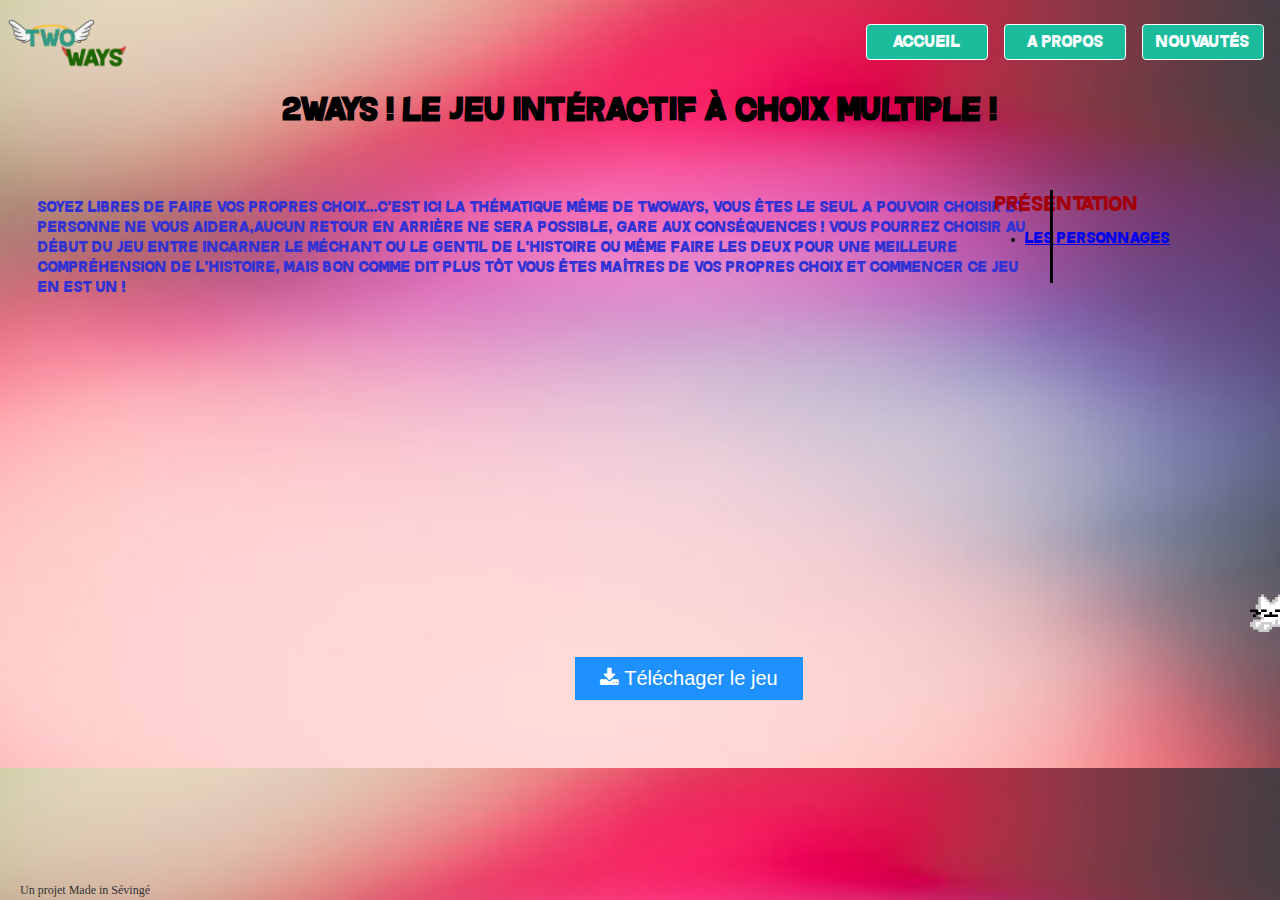
<file: index.html>
<!DOCTYPE html>

<html lang="fr">
    <head>
        <title>2Ways, the Comodore Game</title> <!--Titre du site-->
        <link rel="stylesheet" href="assets/css/index.css"/> <!--Importation des données CSS-->
        <link rel="stylesheet" href="https://cdnjs.cloudflare.com/ajax/libs/font-awesome/4.7.0/css/font-awesome.min.css"> <!--CSS stocké en ligne pour le bouton download-->
        <meta charset="utf-8"/>
    </head>

    <body>
        <a href="./index.html"><img src="./assets/images/Logo Jeu Two Ways.png" alt="logoDuJeu" width="10%"></a> <!--Logo du jeu-->

        <nav> <!--Création d'une navbar à plsieurs boutons-->
            <ul class="menu">
                <li>
                    <a href="./index.html">Accueil</a> <!--Redirection vers l'acceuil-->
                </li>
                <li>
                    <a href="./assets/html/navbarPages/about.html">A propos</a> <!--Redirection vers l'explication du projet-->
                </li>
                <li>
                    <a href="./assets/html/navbarPages/news.html">Nouvautés</a> <!--Redirection vers les nouvautés-->
                </li>
            </ul>
        </nav>

        <h1 align="center">2Ways ! Le jeu intéractif à choix multiple !</h1> <!--Titre du paragraphe-->

        <div class="mainConteneur">
            <p class="conteneurHome">Soyez libres de faire vos propres choix...c'est ici la thématique même de TwoWays, vous êtes le seul a pouvoir choisir et personne ne vous aidera,aucun retour en arrière ne sera possible, gare aux conséquences ! Vous pourrez choisir au début du jeu entre incarner le méchant ou le gentil de l'histoire ou même faire les deux pour une meilleure compréhension de l'histoire, mais bon comme dit plus tôt vous êtes maîtres de vos propres choix et commencer ce jeu en est un !</p>
        </div>

        <div class="menuDroite">
            <div class="menuDroiteTitre">Présentation</div>
            <ul>
                <li>
                    <a href="./assets/html/menuDroitePages/personnages.html" class="menuDroiteLink">Les personnages</a>
                </li>
            </ul>
        </div>

        <img class="traitHorizontal" src="./assets/images/traitHorizontal.png">

        <div class="downloadButton">
            <a href="./assets/download/index.zip" download="index.zip">
                <button class="btn">
                    <i class="fa fa-download"></i> Téléchager le jeu
                </button> <!--Bouton de téléchargement -->
            </a>
        </div>

        <div class="footer">Un projet Made in Sévingé</div>

        <!--Petit gif d'un chat qui viendra s'annimer quand l'utulisateur aura positionné son curseur dessus-->
        <img class="gifChat" src="./assets/images/gifNonAnimé.gif" onmouseover="this.src='assets/images/gifAnime.gif';" onmouseout="this.src='./assets/images/gifNonAnimé.gif';" />
    </body>
</html>
</file>
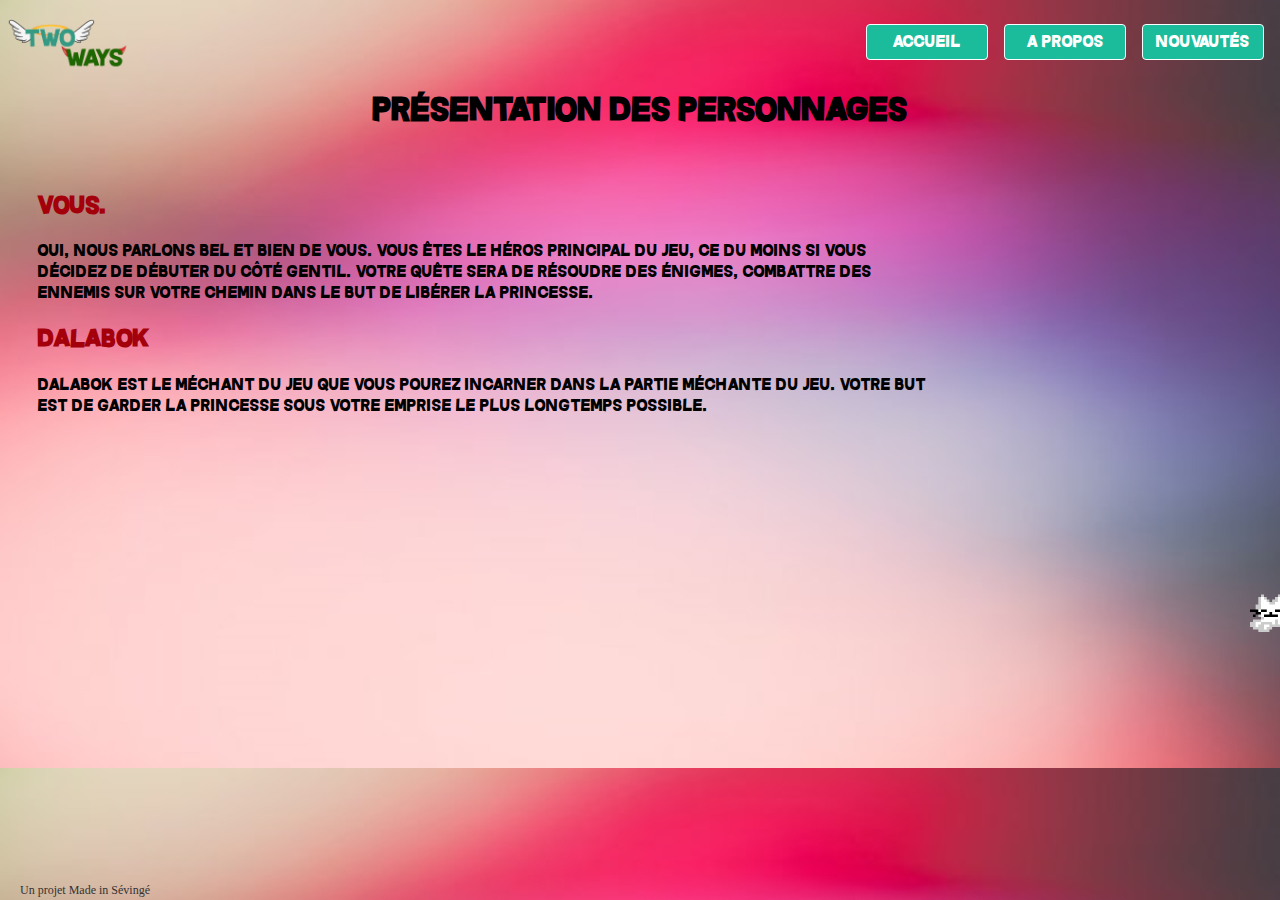
<file: assets/html/menuDroitePages/personnages.html>
<!DOCTYPE html>

<html lang="fr">
    <head>
        <title>2Ways, the Comodore Game</title> <!--Titre du site-->
        <link rel="stylesheet" href="./../../css/index.css"/> <!--Importation des données CSS-->
        <meta charset="utf-8"/>
    </head>
    
    <body>

        <a href="./../../../index.html"><img src="./../../images/Logo Jeu Two Ways.png" alt="logoDuJeu" width="10%"></a> <!--Logo du jeu-->

        <nav> <!--Création d'une navbar à plsieurs boutons-->
            <ul class="menu">
                <li>
                    <a href="./../../../index.html">Accueil</a> <!--Redirection vers l'acceuil-->
                </li>
                <li>
                    <a href="./../navbarPages/about.html">A propos</a> <!--Redirection vers l'explication du projet-->
                </li>
                <li>
                    <a href="./../navbarPages/news.html">Nouvautés</a> <!--Redirection vers les nouvautés-->
                </li>
            </ul>
        </nav>

        <h1 align="center">Présentation des personnages</h1>

        <br/>

        <!--Présentation des personnages-->
        <h2 class="contentCharacter1Name">Vous.</h2>
        <p class="contentCharacter1">Oui, nous parlons bel et bien de vous. Vous êtes le héros principal du jeu, ce du moins si vous décidez de débuter du côté gentil. Votre quête sera de résoudre des énigmes, combattre des ennemis sur votre chemin dans le but de libérer la princesse.</p>

        <h2 class="contentCharacter2Name">Dalabok</h2>
        <p class="contentCharacter2">Dalabok est le méchant du jeu que vous pourez incarner dans la partie méchante du jeu. Votre but est de garder la princesse sous votre emprise le plus longtemps possible.</p>

        <h2 class="contentCharacter3Name"></h2>
        <p class="contentCharacter3"></p>

        <div class="footer">Un projet Made in Sévingé</div>

        <!--Petit gif d'un chat qui viendra s'annimer quand l'utulisateur aura positionné son curseur dessus-->
        <img class="gifChat" src="gifNonAnimé.gif" onmouseover="this.src='gifAnime.gif';" onmouseout="this.src='gifNonAnimé.gif';" />
    </body>
</html>
</file>
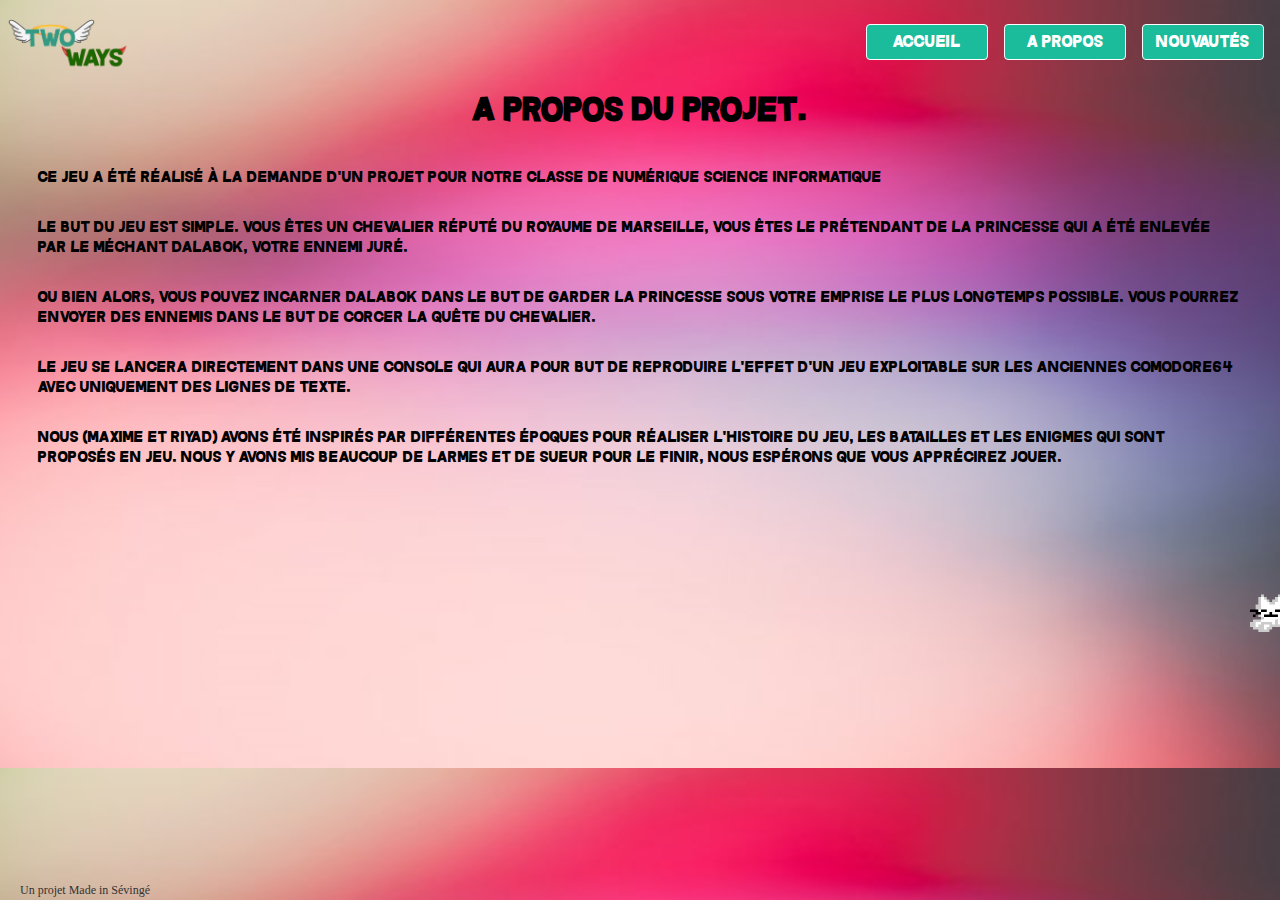
<file: assets/html/navbarPages/about.html>
<!DOCTYPE html>

<html lang="fr">
    <head>
        <title>2Ways, the Comodore Game</title>
        <link rel="stylesheet" href="./../../css/index.css"/>
        <meta charset="utf-8"/>
    </head>

    <body>
        <a href="./../../../index.html"><img src="./../../images/Logo Jeu Two Ways.png" alt="logoDuJeu" width="10%"></a> <!--Logo du jeu-->

        <nav>
            <ul class="menu">
                <li>
                    <a href="./../../../index.html">Accueil</a>
                </li>
                <li>
                    <a href="./about.html">A propos</a>
                </li>
                <li>
                    <a href="./news.html">Nouvautés</a>
                </li>
            </ul>
        </nav>

        <h1 align="center">A propos du projet.</h1>
        
        <!--Présentation du concept du jeu-->

        <p class="conteneurAbout">Ce jeu a été réalisé à la demande d'un projet pour notre classe de Numérique Science Informatique</p>
        <p class="conteneurAbout">Le but du jeu est simple. Vous êtes un chevalier réputé du royaume de Marseille, vous êtes le prétendant de la princesse qui a été enlevée par le méchant Dalabok, votre ennemi juré.</p>
        <p class="conteneurAbout">Ou bien alors, vous pouvez incarner Dalabok dans le but de garder la princesse sous votre emprise le plus longtemps possible. Vous pourrez envoyer des ennemis dans le but de corcer la quête du chevalier.</p>
        <p class="conteneurAbout">Le jeu se lancera directement dans une console qui aura pour but de reproduire l'effet d'un jeu exploitable sur les anciennes Comodore64 avec uniquement des lignes de texte.</p>
        <p class="conteneurAbout">Nous (Maxime et Riyad) avons été inspirés par différentes époques pour réaliser l'histoire du jeu, les batailles et les enigmes qui sont proposés en jeu. Nous y avons mis beaucoup de larmes et de sueur pour le finir, nous espérons que vous apprécirez jouer.</p>

        <div class="footer">Un projet Made in Sévingé</div>

        <!--Petit gif d'un chat qui viendra s'annimer quand l'utulisateur aura positionné son curseur dessus-->
        <img class="gifChat" src="gifNonAnimé.gif" onmouseover="this.src='gifAnime.gif';" onmouseout="this.src='gifNonAnimé.gif';" />
    </body>
</html>
</file>
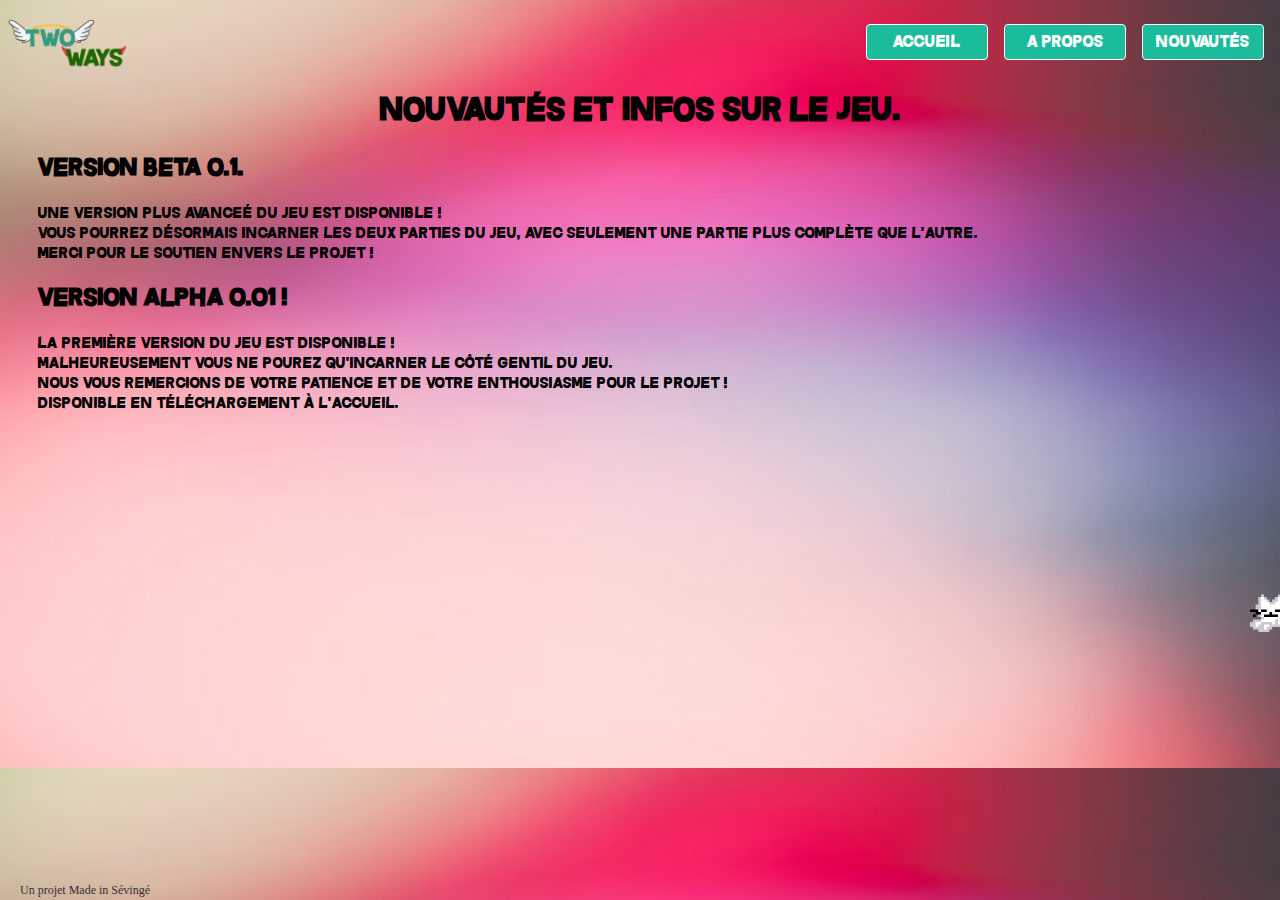
<file: assets/html/navbarPages/news.html>
<!DOCTYPE html>

<html lang="fr">
    <head>
        <title>2Ways, the Comodore Game</title>
        <link rel="stylesheet" href="./../../css/index.css"/>
        <meta charset="utf-8"/>
    </head>

    <body>
        <a href="./../../../index.html"><img src="./../../images/Logo Jeu Two Ways.png" alt="logoDuJeu" width="10%"></a> <!--Logo du jeu-->

        <nav>
            <ul class="menu">
                <li>
                    <a href="./../../../index.html">Accueil</a>
                </li>
                <li>
                    <a href="./about.html">A propos</a>
                </li>
                <li>
                    <a href="./news.html">Nouvautés</a>
                </li>
            </ul>
        </nav>

        <h1 align="center">Nouvautés et infos sur le jeu.</h1>

        <h2 class="h2beta1">Version beta 0.1.</h2>
        <p class="conteneurBeta1">Une version plus avanceé du jeu est disponible ! <br/>
            Vous pourrez désormais incarner les deux parties du jeu, avec seulement une partie plus complète que l'autre. <br/>
            Merci pour le soutien envers le projet !
        </p>

        <h2 class="h2alpha">Version alpha 0.01 !</h2>
        <p class="conteneurAlpha">La première version du jeu est disponible ! <br/>
            Malheureusement vous ne pourez qu'incarner le côté gentil du jeu. <br/>
            Nous vous remercions de votre patience et de votre enthousiasme pour le projet ! <br/>
            Disponible en téléchargement à l'accueil.
        </p>

        <div class="footer">Un projet Made in Sévingé</div>
        
        <!--Petit gif d'un chat qui viendra s'annimer quand l'utulisateur aura positionné son curseur dessus-->
        <img class="gifChat" src="gifNonAnimé.gif" onmouseover="this.src='gifAnime.gif';" onmouseout="this.src='gifNonAnimé.gif';" />
    </body>
</html>
</file>
<file: assets/css/index.css>
@font-face {
    font-family: 'Questrian';         /* Nom de la police */
    src: url('./../fonts/Questrian.otf');
}

body {
    background-image: url('./../images/background.jpg');
}

.menu {
    display: flex;
    padding: 0;                   /* Suppression des marges internes */
    justify-content: right        /* Alignements des liens dans le menu */
}

.menu li {
    list-style-type: none ;       /* Suppression des points */
}

.menu a {
    font-family: 'Questrian';
    display:block;              
    min-width: 120px;             /* Largeur minimale des liens */   
    margin: 0.5rem;               /* Marges externes */
    padding: 0.4rem 0;            /* Marges internes */
    text-align: center;           /* Centrage du texte */   
    background-color: #1ABC9C;  /* Couleur d'arrière-plan */
    color: #fff;                /* Couleur du texte dans les boites */
    text-decoration: none;        /*Empèche l'apparition de trait en dessous des liens */
    border: 1px solid #fff;
    border-radius: 4px;
    transition: all 1s ;          /* Dissipation progressive de la couleur du bouton quand le curseur n'es plus positionné dessus. */
}

.menu a:hover {
    background-color: rgba(133, 175, 54, 0.5);
    color: #ffe843;
    border-color: #ffe843;        /* Couleur des bords des boutons */
}

h1 {
    font-family: 'Questrian';       /* Police du titre */
}

.btn {
    background-color: DodgerBlue; /* Couleur de background du bouton */
    color: white;                 /* Couleur du texte sur le bouton */
    padding: 10px 25px;             /* Taille du bouton */
    border: none;                   /* Retire les bordures du bouton */
    font-size: 20px;                /* Taille du texte dans le bouton */
    position: absolute;             /* Positionne le bouton à un endroit précis */
    bottom: 200px;
    left: 575px;
}

.btn:hover {
    background-color: RoyalBlue;  /* Change la couleur du bouton quand le curseur est positionné sur ce dernier */
}


.conteneurHome {
    font-family: 'Questrian';     /* Police du paragraphe */
    font-size: 15px;              /* Taille du paragraphe*/
    float: left;                  /* Position du texte */
    color: rgb(50, 50, 212);    /* Couleur du texte*/
    padding: 30px;                /* Mise en paragraphe du texte */
    width: 1000px;
}

.conteneurAbout {
    font-family: 'Questrian';     /* Police du paragraphe */
    font-size: 15px;              /* Taille du paragraphe*/
    float: left;                  /* Position du texte */
    color: black;               /* Couleur du texte*/
    padding: 0 30px;              /* Mise en paragraphe du texte */
}

img {
    position: absolute;
    top: 5px;
    left: 5px;
}

.traitHorizontal { /* Trait entre le paragraphe et le mini menu à droite dans l'index*/
    position: absolute;
    top: 190px;
    left: 1050px;
}

/* Menu situé à droite dans l'index */

.menuDroite {
    position: absolute;
    top: 170px;
    right: 90px;
    padding: 20px;
    font-size: 12px;
    border-left: #8c8484;
}

.menuDroiteTitre {
    font-size: 20px;
    font-family: 'Questrian';
    padding: 0 10px;
    color: #a4000b
}

.menuDroiteLink {
    font-family: 'Questrian';
    font-size: 15px;
}

/* Personnages */

.contentCharacter1Name {
    position: left;
    font-family: 'Questrian';
    padding-left: 30px;
    color: #a4000b
}

.contentCharacter1 {
    position: left;
    font-family: 'Questrian';
    width: 900px;
    padding-left: 30px;
}

.contentCharacter2Name {
    position: left;
    font-family: 'Questrian';
    padding-left: 30px;
    color: #a4000b
}

.contentCharacter2 {
    position: left;
    font-family: 'Questrian';
    width: 900px;
    padding-left: 30px;
}

.contentCharacter3Name {
    position: left;
    font-family: 'Questrian';
    padding-left: 30px;
    color: #a4000b
}

.contentCharacter3 {
    position: left;
    font-family: 'Questrian';
    width: 900px;
    padding-left: 30px;
}

/* Nouveautés */

.h2alpha {
    font-family: 'Questrian';
    position: relative;
    left: 30px;
}

.conteneurAlpha {
    font-family: 'Questrian';
    font-size: 15px;
    position: relative;
    left: 30px;
}

.h2beta1 {
    font-family: 'Questrian';
    position: relative;
    left: 30px;
}

.conteneurBeta1 {
    font-family: 'Questrian';
    font-size: 15px;
    position: relative;
    left: 30px;
}

/* Gif du chat en bas de page */

.gifChat {
    position: absolute;
    top: 582px;
    left: 1250px;
    height: 50px;
    width: 100px;
}

/* Footer du site */

.footer{
    font-size: 12px;                          /* Taille de la police */
    font-family: Verdana;                     /* Police du footer */
    color: #333;                            /* Couleur du footer */
    height: 20px;                              
    line-height: 20px;
    vertical-align: middle;
    width: 100%;
    position: absolute;                       /* Permets de positionner le footer sur un endroit précis. */
    bottom:0px;                               /* Mets le footer en bas de la page */
    left: 20px;
}
</file>
